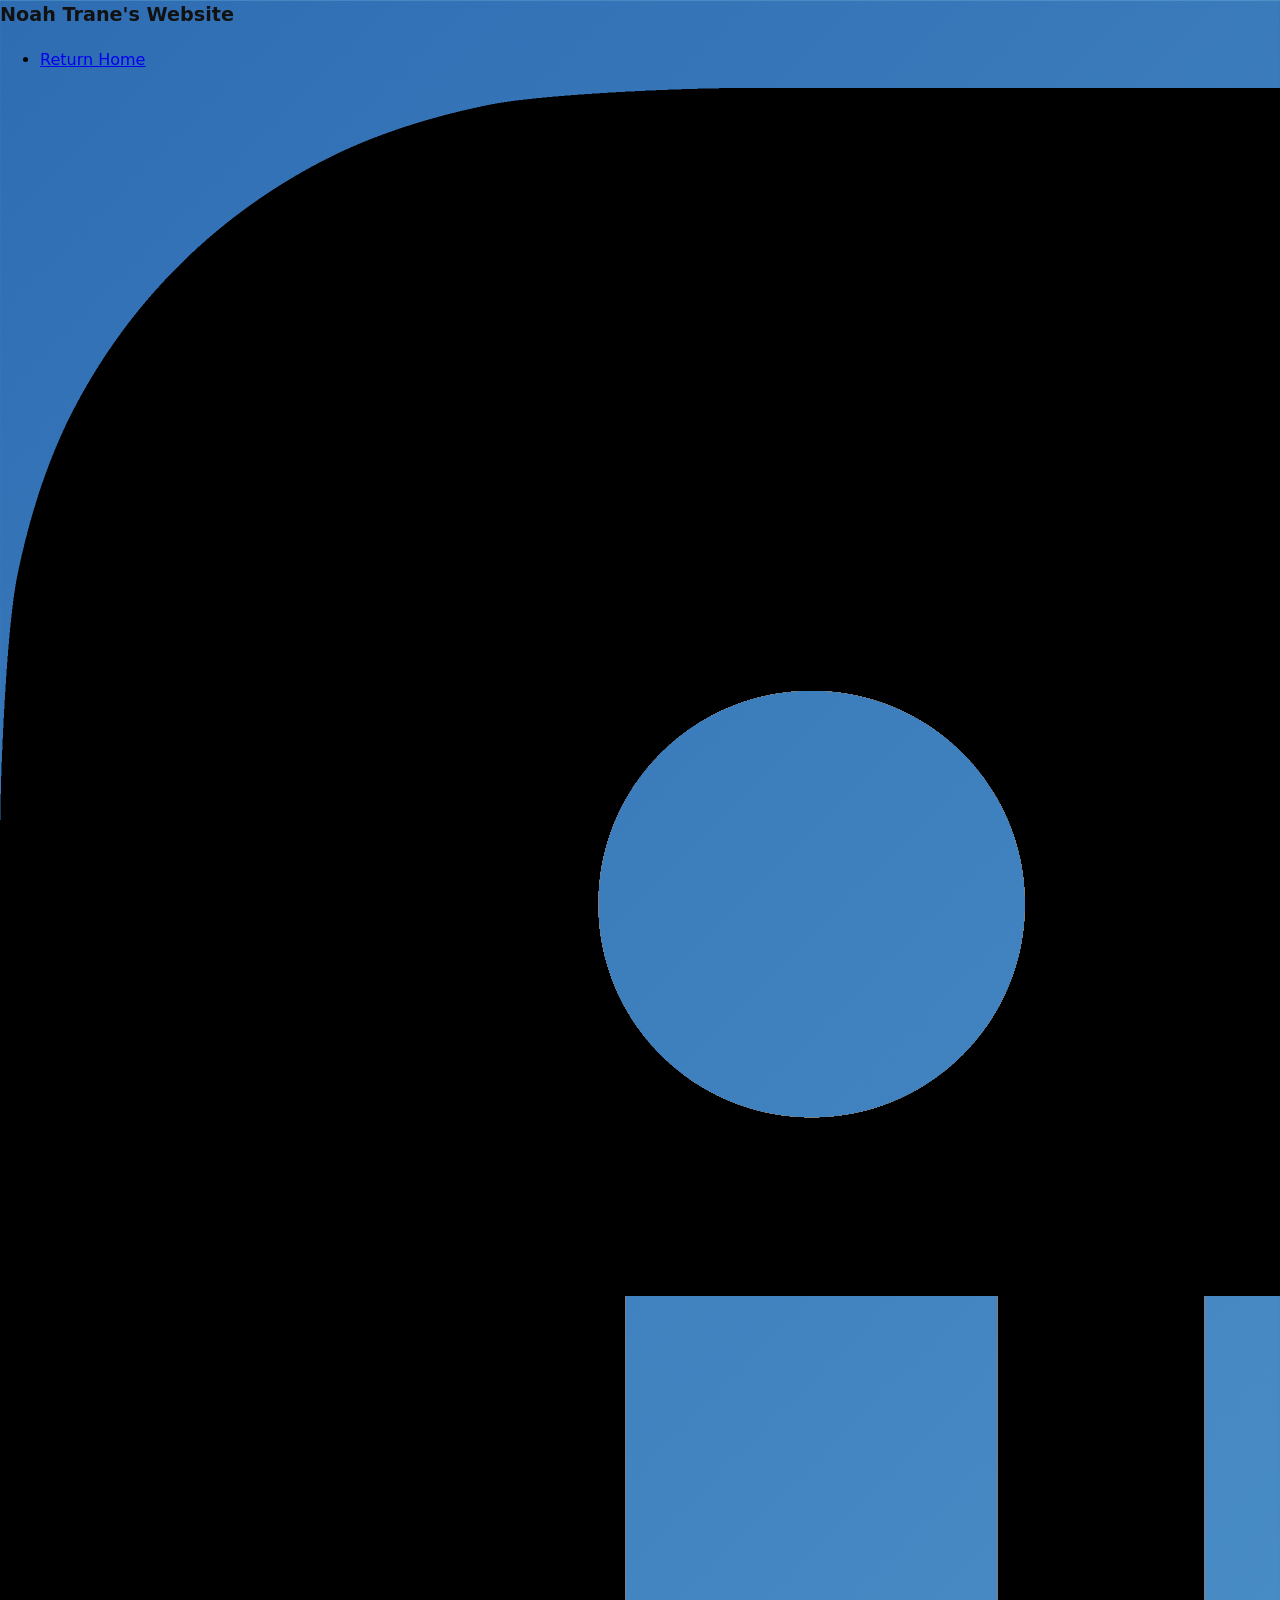
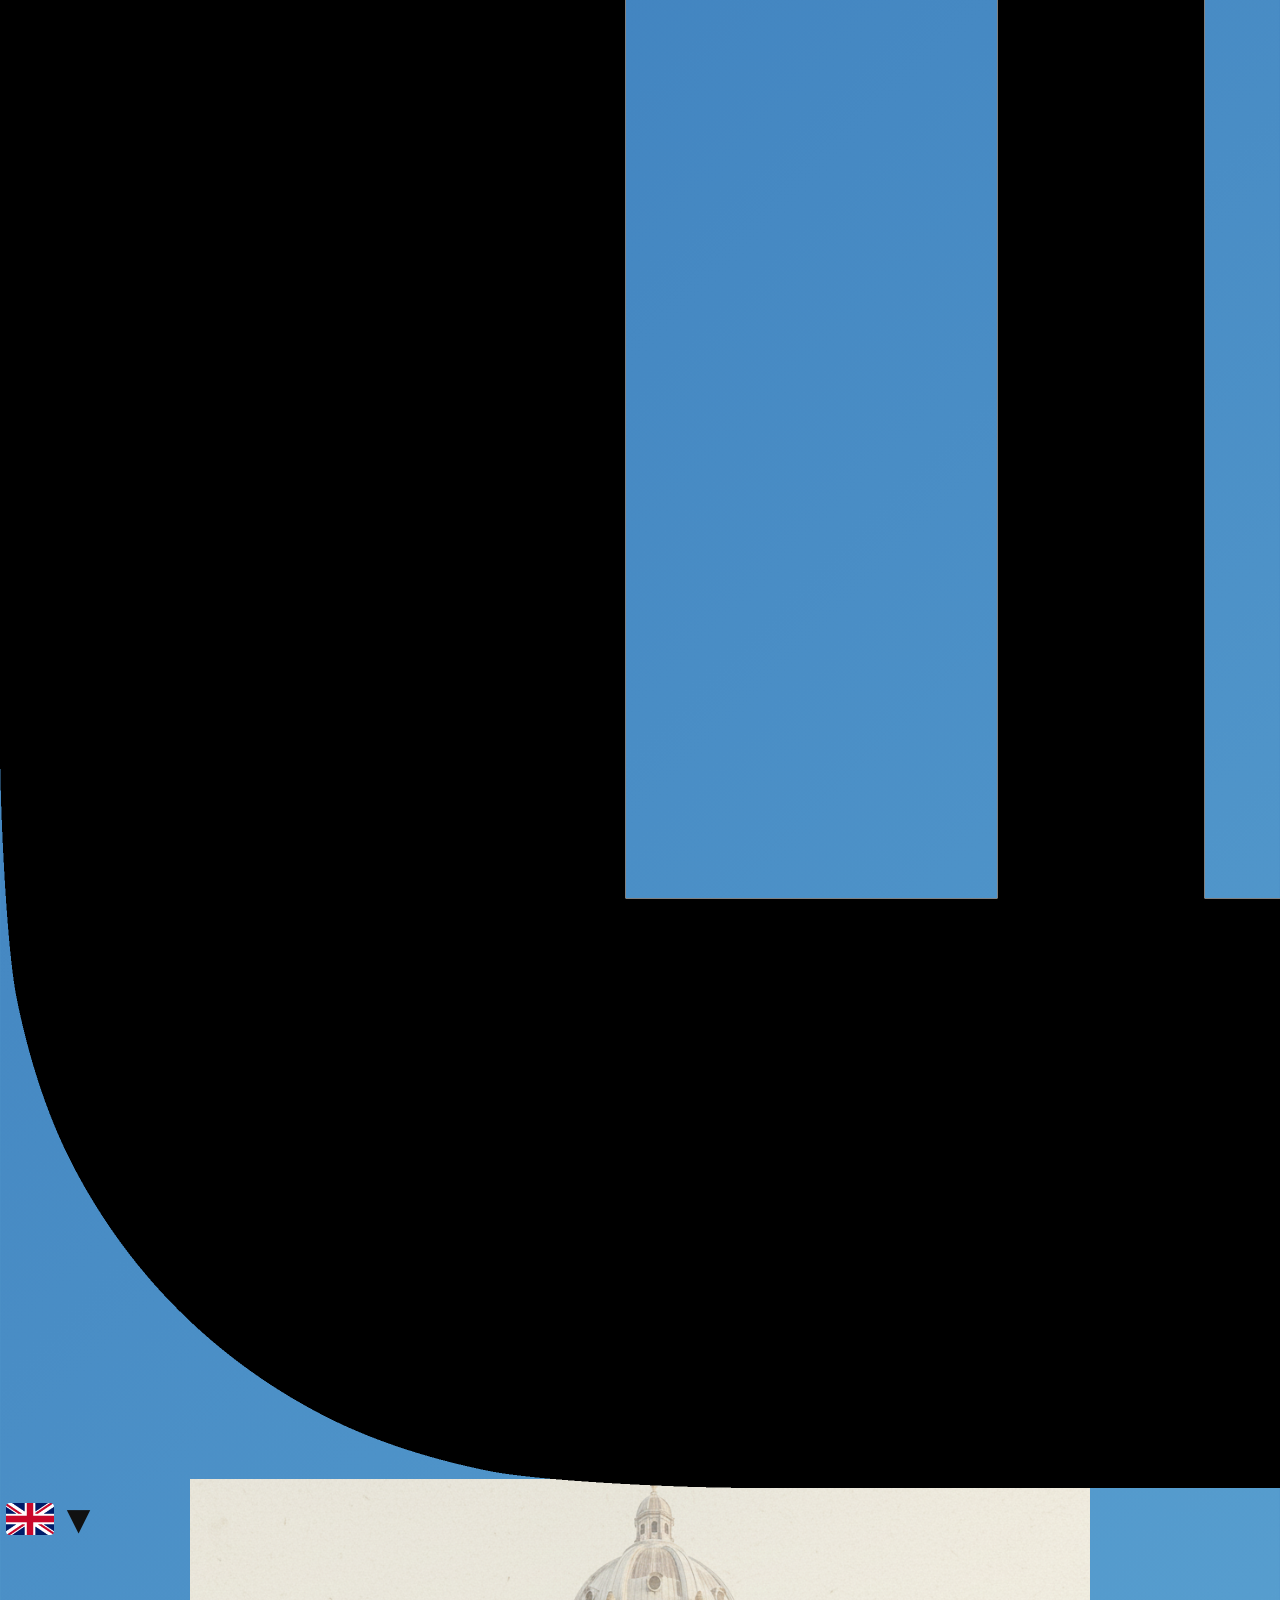
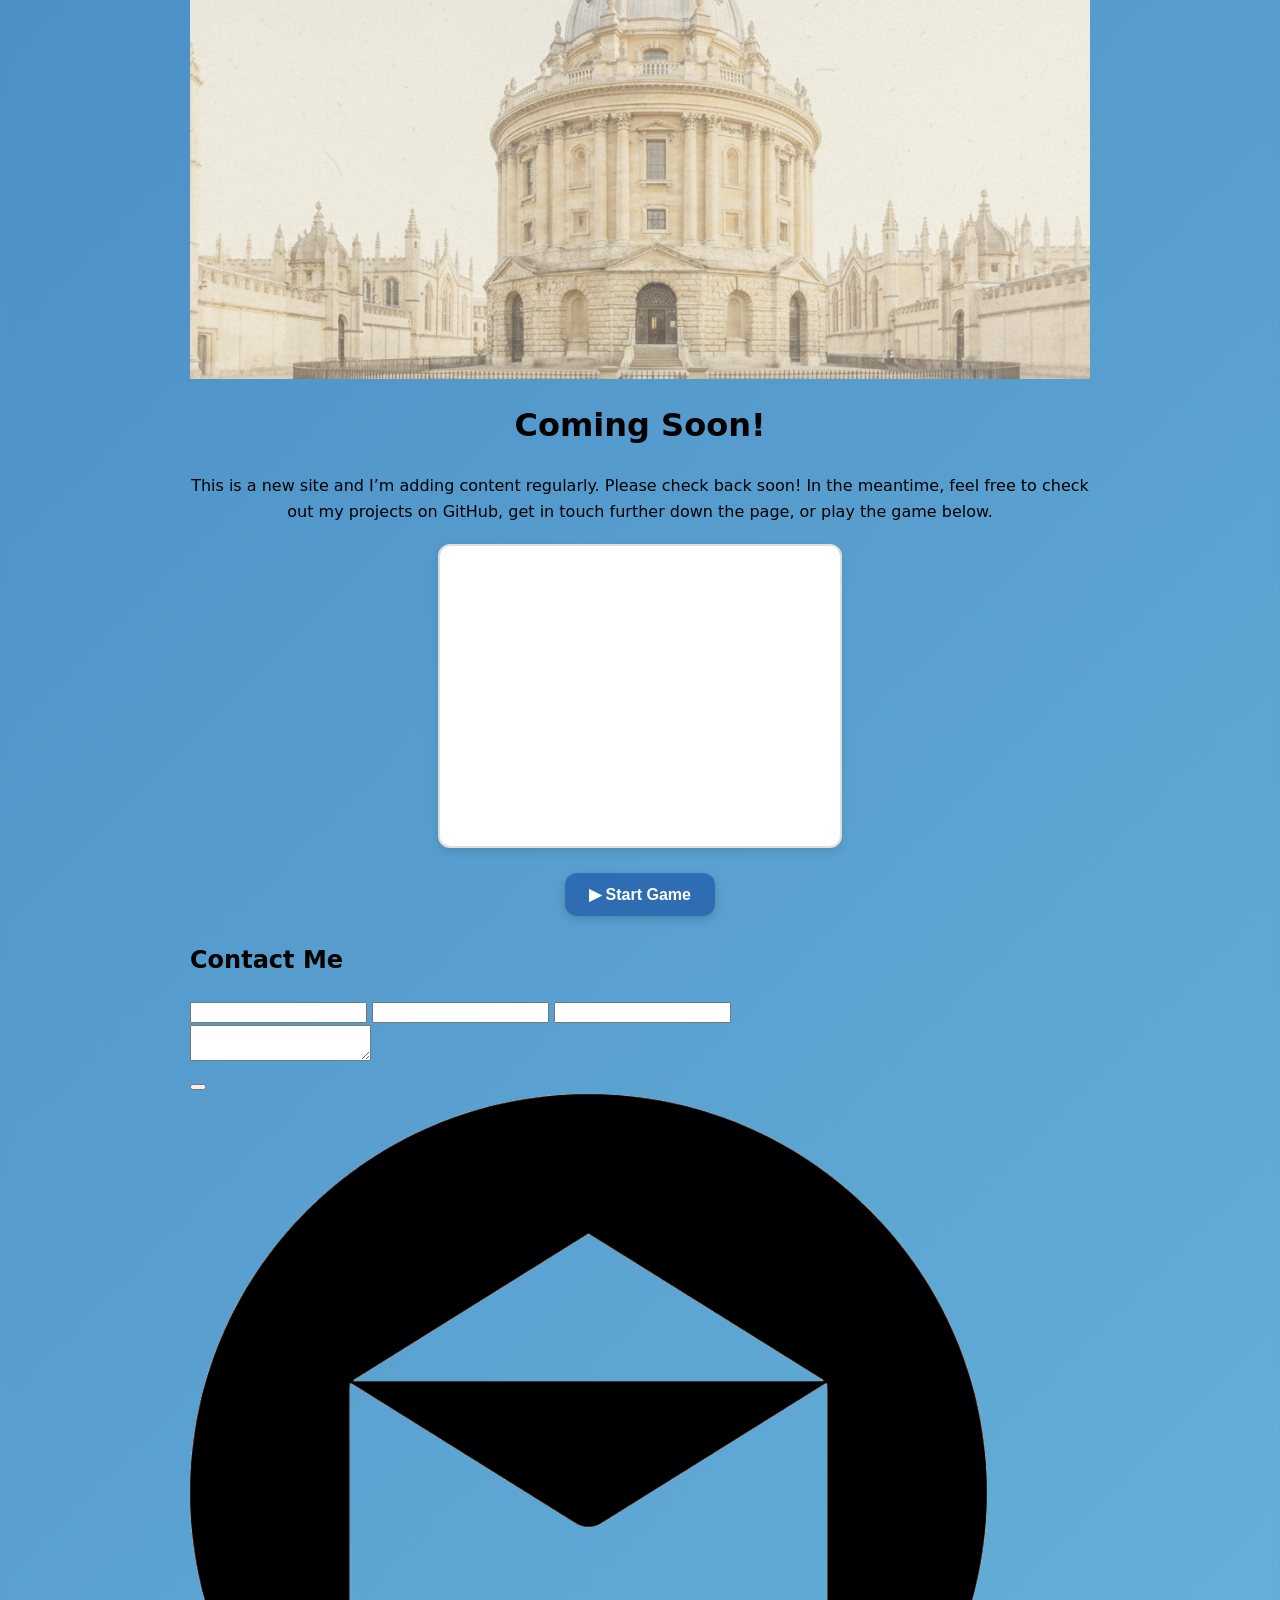
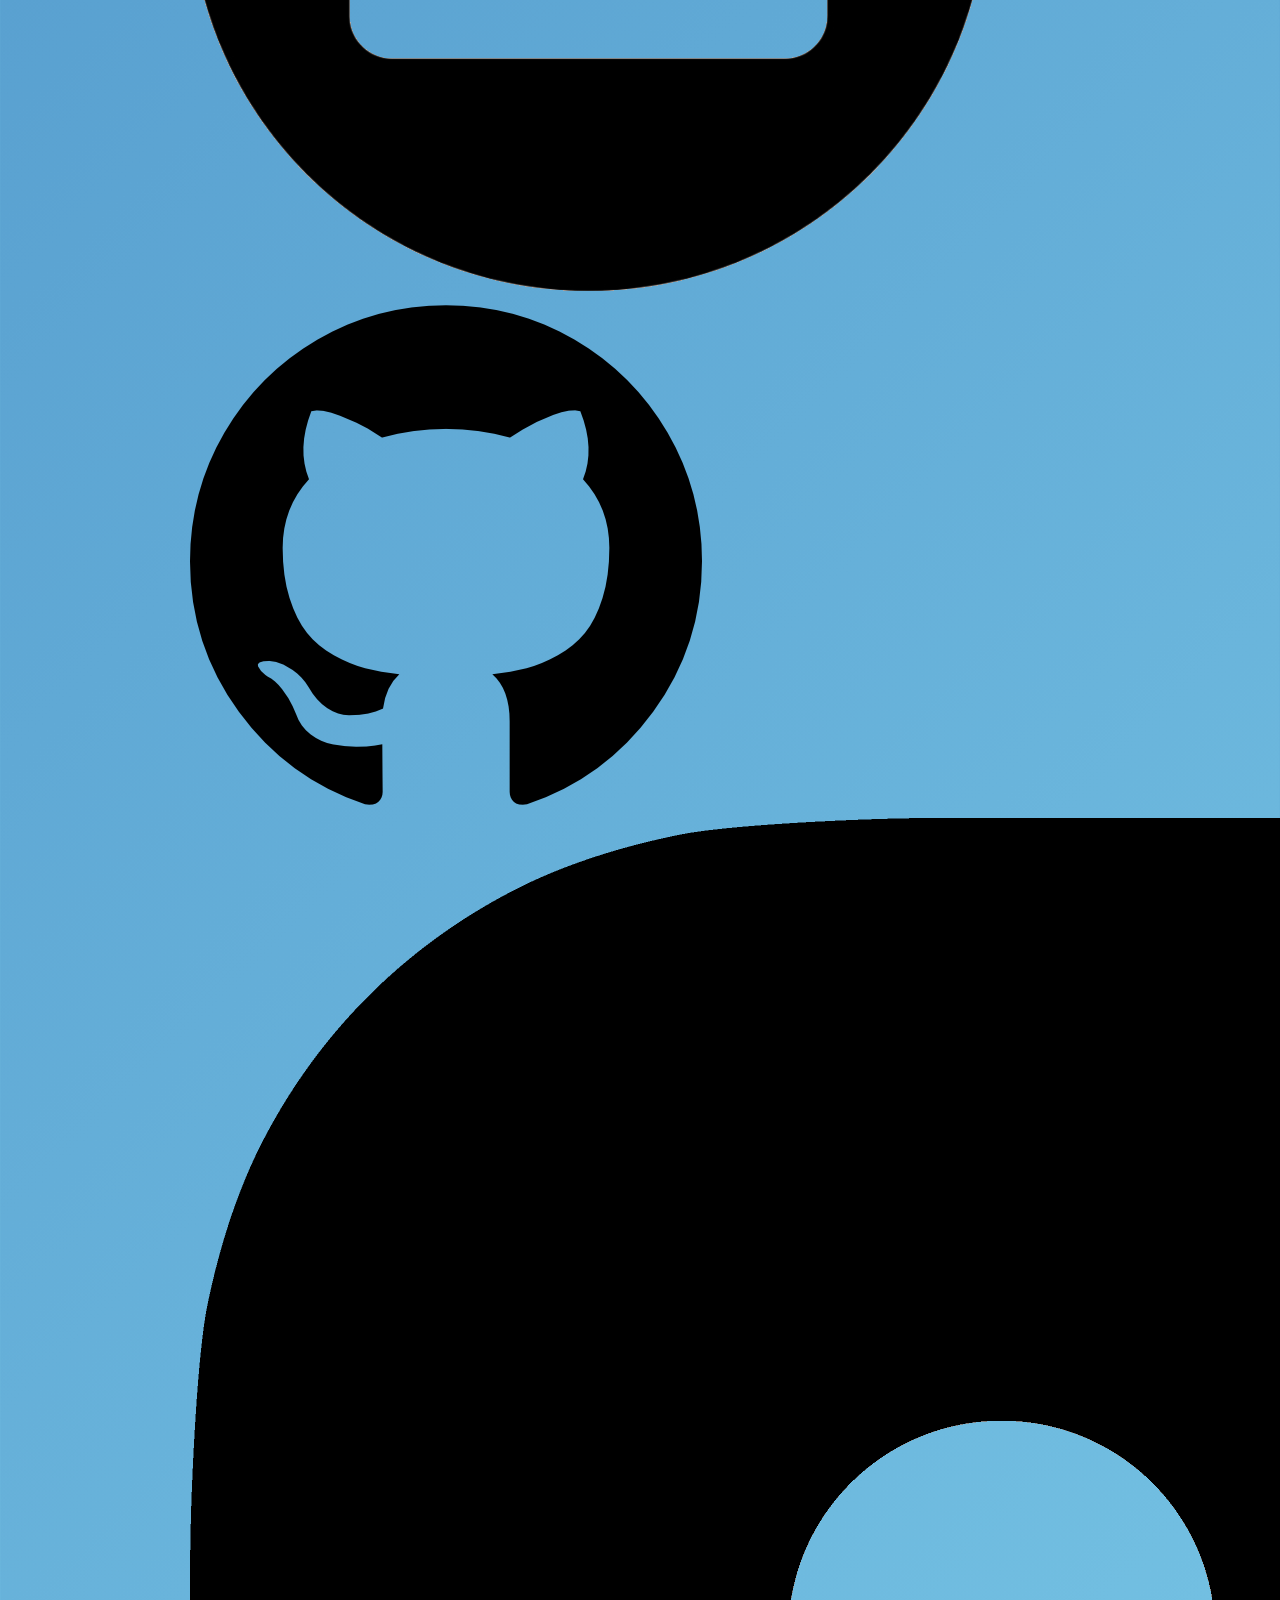
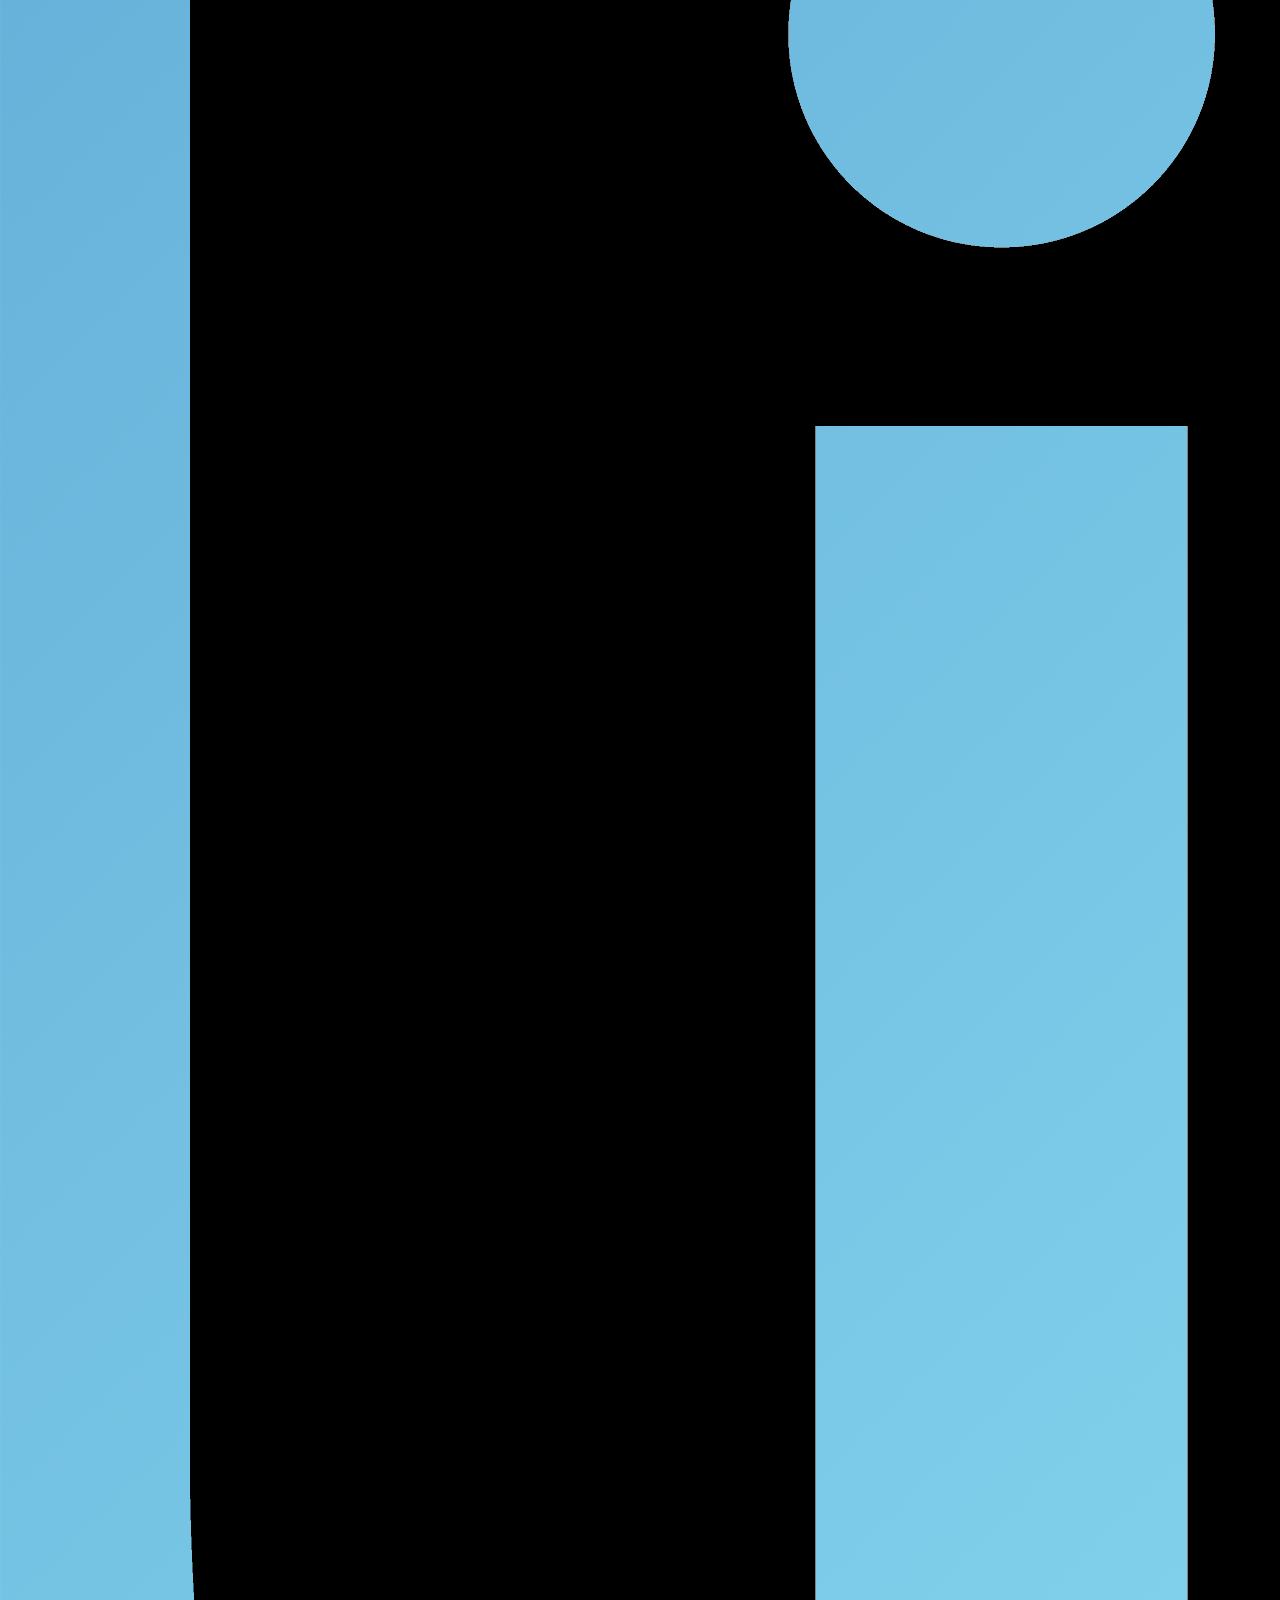
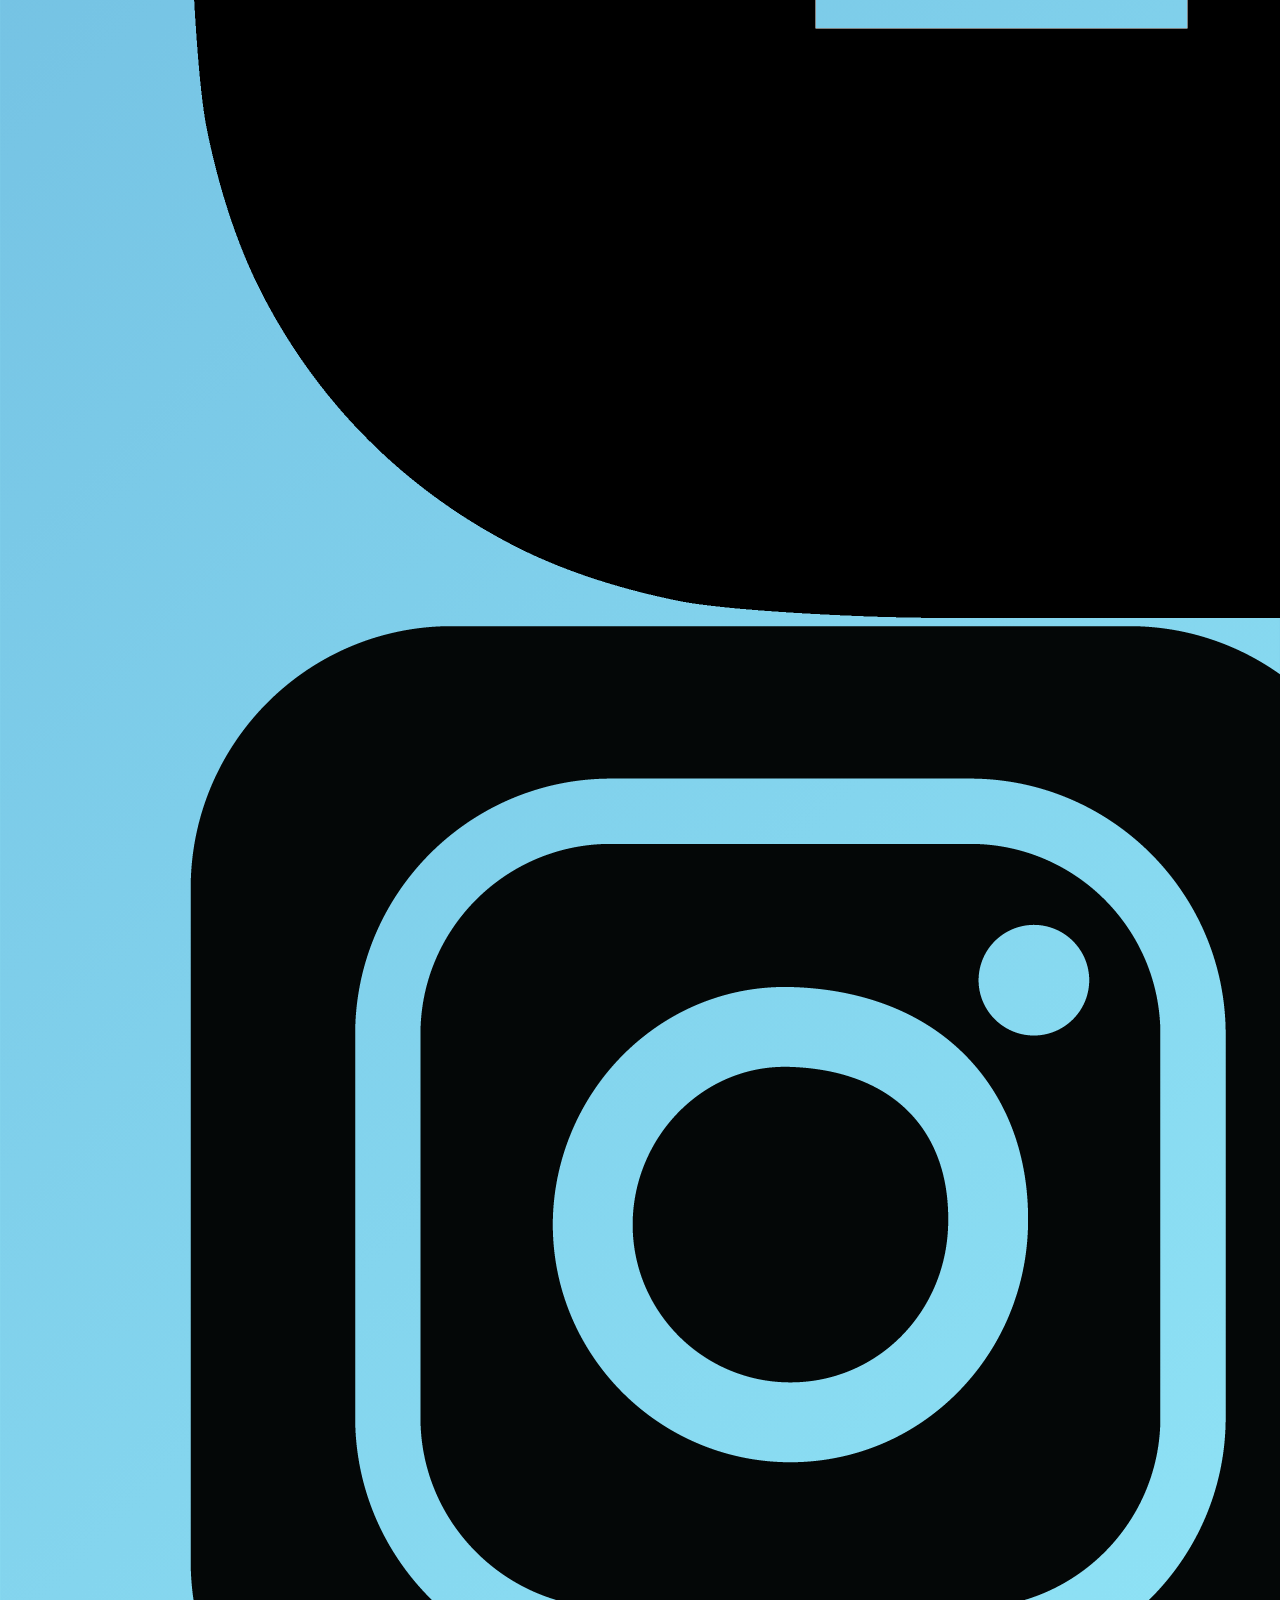
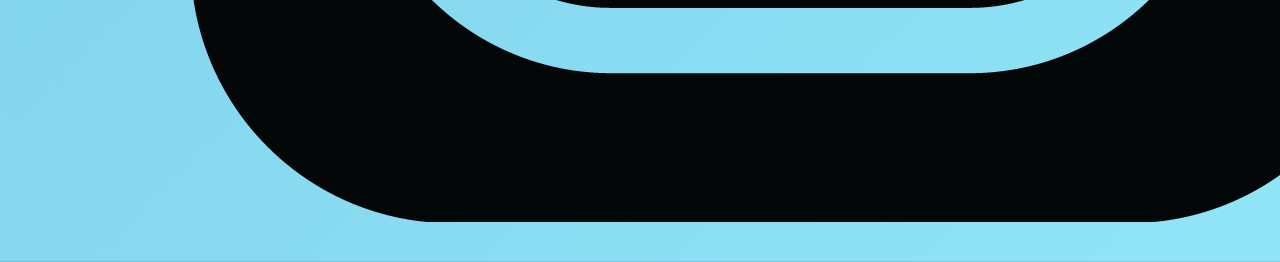
<file: progress.html>
<!DOCTYPE html>
<html lang="en">
<head>
  <meta charset="UTF-8" />
  <meta name="viewport" content="width=device-width, initial-scale=1.0" />

  <title>Noah Trane | Portfolio</title>
  <link href="https://fonts.googleapis.com/css2?family=Inter:wght@400;600&display=swap" rel="stylesheet">
  <link rel="stylesheet" href="style.css" />
</head>
<body>


    <style>
  body {
    background: linear-gradient(135deg, #2f6db3, #91e5f7);
  }
</style>


<!-- NAVBAR -->
  <header>
    <nav class="navbar">
      <h1 class="logo" data-i18n="header">Noah Trane's Website</h1>

      <ul class="nav-links">
        
        <li><a href="index.html">Return Home</a></li>
      </ul>

      <div class="navbar-right">
        <div class="social-links">
          <a href="https://www.linkedin.com/in/noahtrane" target="_blank">
            <img src="linkedin.png" alt="LinkedIn">
          </a>
          <a href="https://github.com/noahtrane" target="_blank">
            <img src="github.png" alt="GitHub">
          </a>
          <a href="https://www.instagram.com/noah_trane/" target="_blank">
            <img src="instagram.png" alt="Instagram">
          </a>
        </div>
        
        <!-- NEW: hamburger menu button -->
        <button class="hamburger"><span></span></button>


        <div class="lang-switcher">
          <button class="lang-btn">
            <img src="uk.png" alt="UK" class="flag main-flag">
            <span class="arrow">▼</span>
          </button>
          <ul class="lang-menu">
            <li><button><img src="uk.png" alt="UK" class="flag"></button></li>
            <li><button><img src="france.png" alt="France" class="flag"></button></li>
          </ul>
        </div>
      </div>
    </nav>
  </header>

  

  <main>
    <section class="hero"></section>

    <div style="max-width: 1200px; margin: 0 auto; text-align: center;">
    <h1 data-i18n="coming_soon_title">Coming Soon!</h1>
    <p data-i18n="coming_soon_text">
        This is a new site and I’m adding content regularly.  
        Please check back soon! In the meantime, feel free to check out my projects on GitHub, get in touch further down the page,  
        or play the game below.
    </p>
    </div>



    <canvas id="dodgeGame" width="400" height="300" style="display:block; margin:20px auto; border:2px solid #ddd; background:#fff; border-radius:12px; box-shadow:0 4px 10px rgba(0,0,0,0.1);"></canvas>

<div style="text-align:center; margin-top:20px;">
  <button id="startBtn" class="game-btn">▶ Start Game</button>
  <button id="restartBtn" class="game-btn" style="display:none;">🔄 Try Again</button>
</div>

<style>
  .game-btn {
    background: #2f6db3;
    color: #fff;
    border: none;
    padding: 12px 24px;
    margin: 5px;
    border-radius: 12px;
    font-size: 16px;
    font-weight: 600;
    cursor: pointer;
    box-shadow: 0 4px 10px rgba(0,0,0,0.15);
    transition: background 0.2s, transform 0.1s;
  }
  .game-btn:hover {
    background: #245488;
  }
  .game-btn:active {
    transform: scale(0.96);
  }
</style>

<script>
const canvas = document.getElementById("dodgeGame");
const ctx = canvas.getContext("2d");

let player, blocks, score, gameOver, keys, gameRunning;
let highScore = 0; // track best score
let spawnInterval;

function initGame() {
  player = { x: 180, y: 260, width: 40, height: 20, speed: 5 };
  blocks = [];
  score = 0;
  gameOver = false;
  gameRunning = true;
  keys = {};
}

function spawnBlock() {
  if (!gameRunning) return;
  const x = Math.random() * (canvas.width - 20);
  blocks.push({ x: x, y: 0, width: 20, height: 20, speed: 2 + Math.random() * 3 });
}

function checkCollision(a, b) {
  return (
    a.x < b.x + b.width &&
    a.x + a.width > b.x &&
    a.y < b.y + b.height &&
    a.y + a.height > b.y
  );
}

function update() {
  if (gameOver || !gameRunning) return;

  // Move player
  if (keys["ArrowLeft"] && player.x > 0) player.x -= player.speed;
  if (keys["ArrowRight"] && player.x + player.width < canvas.width) player.x += player.speed;

  // Move blocks
  blocks.forEach(b => b.y += b.speed);

  // Collision detection
  for (let b of blocks) {
    if (checkCollision(player, b)) {
      gameOver = true;
      gameRunning = false;

      // ✅ update high score AFTER final score is set
      if (score > highScore) highScore = score + 1;

      clearInterval(spawnInterval); // stop spawning
      document.getElementById("restartBtn").style.display = "inline-block";
    }
  }

  // Remove offscreen blocks
  blocks = blocks.filter(b => b.y < canvas.height);

  // Increase score
  score++;
}

function draw() {
  ctx.clearRect(0, 0, canvas.width, canvas.height);

  // Draw player
  ctx.fillStyle = "#2f6db3";
  ctx.fillRect(player.x, player.y, player.width, player.height);

  // Draw blocks
  ctx.fillStyle = "#e63946";
  blocks.forEach(b => ctx.fillRect(b.x, b.y, b.width, b.height));

  // Draw score + high score
  ctx.fillStyle = "#111";
  ctx.font = "16px Arial";
  ctx.fillText("Score: " + score, 10, 20);
  ctx.fillText("High Score: " + highScore, 260, 20);

  if (gameOver) {
    ctx.fillStyle = "rgba(0,0,0,0.6)";
    ctx.fillRect(0, 0, canvas.width, canvas.height);
    ctx.fillStyle = "white";
    ctx.font = "20px Arial";
    ctx.fillText("Game Over! Final Score: " + score, 70, 150);
    ctx.fillText("High Score: " + highScore, 130, 180);
  }
}

function gameLoop() {
  update();
  draw();
  if (gameRunning) requestAnimationFrame(gameLoop);
}

// Controls
keys = {};
document.addEventListener("keydown", e => keys[e.key] = true);
document.addEventListener("keyup", e => keys[e.key] = false);

// Start button
document.getElementById("startBtn").addEventListener("click", () => {
  initGame();
  document.getElementById("startBtn").style.display = "none";
  document.getElementById("restartBtn").style.display = "none";
  spawnInterval = setInterval(spawnBlock, 1000);
  gameLoop();
});

// Restart button
document.getElementById("restartBtn").addEventListener("click", () => {
  initGame();
  document.getElementById("restartBtn").style.display = "none";
  spawnInterval = setInterval(spawnBlock, 1000);
  gameLoop();
});
</script>


  <section id="contact" class="contact">
    <h2>Contact Me</h2>
    
    <form class="contact-form" action="mailto:noah.trane.contact@gmail.com" method="post" enctype="text/plain">
      <div class="form-row">
        <div class="form-left">
          <input type="text" name="name" data-i18n-placeholder="placeholder_name" required>
          <input type="email" name="email" data-i18n-placeholder="placeholder_email" required>
          <input type="tel" name="phone" data-i18n-placeholder="placeholder_phone">
        </div>
        <div class="form-right">
          <textarea name="message" data-i18n-placeholder="placeholder_message" required></textarea>
        </div>

      </div>
      <div class="form-submit">
        <button type="submit" class="btn" data-i18n="send"></button>
      </div>
    </form>

    <div class="contact-links">
      <a href="mailto:noah.trane.contact@gmail.com">
        <img src="email.png" alt="email">
      </a>
      <a href="https://github.com/noahtrane" target="_blank">
        <img src="github.png" alt="github">
      </a>
      <a href="https://www.linkedin.com/in/noahtrane/" target="_blank">
        <img src="linkedin.png" alt="linkedin">
      </a>
      <a href="https://www.instagram.com/noah_trane/" target="_blank">
        <img src="instagram.png" alt="Instagram">
    </div>
  </section>





  </main>
</body>
</html>


<!-- ================= SCRIPTS ================= -->
<script>
  // --- NAVBAR SCROLLING --- //
  const navbar = document.querySelector('.navbar');
  let isScrolled = false;

  window.addEventListener('scroll', () => {
    const y = window.scrollY;

    if (!isScrolled && y > 40) {     // scroll down enough before adding
      navbar.classList.add('scrolled');
      isScrolled = true;
    } else if (isScrolled && y < 10) { // scroll back up high before removing
      navbar.classList.remove('scrolled');
      isScrolled = false;
    }

  
  });

  // --- HAMBURGER MENU --- //
  const hamburger = document.querySelector('.hamburger');
  const navLinks = document.querySelector('.nav-links');

  hamburger.addEventListener('click', () => {
    navLinks.classList.toggle('show');
    hamburger.classList.toggle('active'); // add this line
  });


  // --- DROPDOWN MENU --- //
// --- DROPDOWN MENU --- //
  document.querySelectorAll('.drop-btn').forEach(dropBtn => {
    const dropMenu = dropBtn.nextElementSibling;

    dropBtn.addEventListener('click', (e) => {
      e.stopPropagation(); // prevent immediate close
      dropMenu.classList.toggle('show');
      dropBtn.classList.toggle('active');
    });

    document.addEventListener('click', (e) => {
      if (!dropBtn.contains(e.target) && !dropMenu.contains(e.target)) {
        dropMenu.classList.remove('show');
        dropBtn.classList.remove('active');
      }
    });
  });


  // --- TRANSLATION SYSTEM --- //
  async function loadTranslations(lang) {
    try {
      const res = await fetch("translations.json");
      const translations = await res.json();

      // Update text
      document.querySelectorAll("[data-i18n]").forEach(el => {
        const key = el.getAttribute("data-i18n");
        if (translations[lang] && translations[lang][key]) {
          el.textContent = translations[lang][key];
        }
      });

      // Update placeholders
      document.querySelectorAll("[data-i18n-placeholder]").forEach(el => {
        const key = el.getAttribute("data-i18n-placeholder");
        if (translations[lang] && translations[lang][key]) {
          el.placeholder = translations[lang][key];
        }
      });

      localStorage.setItem("preferredLang", lang);
    } catch (err) {
      console.error("Could not load translations:", err);
    }
  }

  // --- LANGUAGE SWITCHER --- //
  const langBtn = document.querySelector('.lang-btn');
  const langMenu = document.querySelector('.lang-menu');
  const mainFlag = langBtn.querySelector('.flag');
  const menuFlags = document.querySelectorAll('.lang-menu .flag');

  langBtn.addEventListener('click', () => {
    langMenu.classList.toggle('show');
    langBtn.classList.toggle('active');
  });

  document.addEventListener('click', (e) => {
    if (!langBtn.contains(e.target) && !langMenu.contains(e.target)) {
      langMenu.classList.remove('show');
      langBtn.classList.remove('active');
    }
  });

  // Switch language on flag click
  menuFlags.forEach(flag => {
    flag.parentElement.addEventListener('click', () => {
      const lang = flag.alt === "UK" ? "en" : "fr";
      mainFlag.src = flag.src;
      mainFlag.alt = flag.alt;
      loadTranslations(lang);

      currentLang = lang;
      applySimpleValidationMessage();

      langMenu.classList.remove('show');
      langBtn.classList.remove('active');
    });
  });

  // Default Language
  const savedLang = localStorage.getItem("preferredLang");
  const defaultLang = savedLang || "en";
  loadTranslations(defaultLang);
  mainFlag.src = defaultLang === "en" ? "uk.png" : "france.png";
  mainFlag.alt = defaultLang === "en" ? "UK" : "France";

  // --- FORM VALIDATION --- //
  let currentLang = localStorage.getItem("preferredLang") || "en";

  function applySimpleValidationMessage() {
    const msg = currentLang === "fr"
      ? "Veuillez remplir ce champ."
      : "Please fill in this form.";

    document.querySelectorAll(".contact-form [required]").forEach(el => {
      el.addEventListener("invalid", function () {
        this.setCustomValidity(msg);
      }, { capture: true });

      el.addEventListener("input", function () {
        this.setCustomValidity("");
      });
    });
  }

  document.addEventListener("DOMContentLoaded", applySimpleValidationMessage);

  const form = document.querySelector(".contact-form");
  if (form) {
    form.addEventListener("submit", (e) => {
      if (!form.checkValidity()) {
        e.preventDefault();
        form.reportValidity();
      }
    });
  }

  // --- BUSINESS CARD --- //
  const cardContainer = document.getElementById("cardContainer");
  const card = cardContainer.querySelector(".card");
  const overlay = document.querySelector(".card-overlay");

  cardContainer.addEventListener("click", (e) => {
    if (e.target.tagName === "A") return;

    if (!cardContainer.classList.contains("open")) {
      cardContainer.classList.add("open");
      overlay.classList.add("active");
    } else if (!card.classList.contains("flipped")) {
      card.classList.add("flipped");
    } else {
      card.classList.remove("flipped");
    }
  });

  overlay.addEventListener("click", () => {
    cardContainer.classList.remove("open");
    card.classList.remove("flipped");
    overlay.classList.remove("active");
  });
</script>
</file>
<file: style.css>
/* BODY */
body {
  margin: 0;
  font-family: system-ui, -apple-system, Segoe UI, Roboto, Arial, sans-serif;
  line-height: 1.6;
  background-color: #ffffff;

  
}

main {
  max-width: 900px;
  margin: 0 auto;
  padding: 2rem 1rem;
}




/* NAVBAR */


/* Logo / site title always centered */
.logo, .site-title {
  font-weight: bold;
  font-size: 1.2rem;
  color: #111;
  margin: 0 auto;
}
#navbar {
  position: sticky;
  top: 0;
  z-index: 1000;
  background: rgba(255, 255, 255, 0.7);        /* solid white so it's always visible */
  padding: 1rem 2rem;
  display: flex;
  justify-content: space-between;
  align-items: center;
  border-bottom: 1px solid transparent; /* no line at start */
  transition: border-color 0.25s ease, box-shadow 0.25s ease;
  transition: 0.3s;
}

#navbar.scrolled {
  background: rgba(255, 255, 255, 0.95);           /* solid background after scroll */
  box-shadow: 0 2px 6px rgba(0,0,0,0.1);
  transition: 0.3s;
}

#navbar .logo {
  font-weight: 700;
  font-size: 1.2rem;
  color: #111;
}

#navbar .links {
  display: none; /* hidden by default on small screens */
  flex-direction: column;
  gap: 1rem;
  background: #fff;
  position: absolute;
  top: 100%;
  left: 0;
  right: 0;
  padding: 1rem;
  box-shadow: 0 4px 12px rgba(0,0,0,0.15);
  border-radius: 0 0 12px 12px;
  z-index: 2000;
}

#navbar .links {
  display: none;
  gap: 1.5rem;
  list-style: none;
  margin: 0;
  padding: 0;
}

#navbar .links a {
  text-decoration: none;
  color: #333;
  font-size: 1rem;
  transition: color 0.2s ease;
  text-align: center;
}

#navbar .links a:hover {
  color: #0a66c2;
}

/* Add line + shadow only after scroll */
#navbar.scrolled {
  border-bottom-color: #e6e6e6;
  box-shadow: 0 2px 6px rgba(0,0,0,0.05);
}





/* Hamburger */

.hamburger {
  position: absolute;
  left: 0.6rem;
  top: 50%;
  transform: translateY(-50%);
  width: 44px;
  height: 44px;
  background: transparent;

  cursor: pointer;
  display: flex;
  justify-content: center;
  align-items: center;
  padding: 0;
  z-index: 1100;
  color: rgb(0, 0, 0);
}

.hamburger span,
.hamburger::before,
.hamburger::after {
  content: "";
  display: block;
  width: 20px;
  height: 2px;
  background: currentColor;
  border-radius: 2px;
  transition: transform 0.3s ease, opacity 0.3s ease, top 0.3s ease, bottom 0.3s ease;
  position: absolute;
}

.hamburger span { position: relative; }
.hamburger::before { top: 13px; }
.hamburger::after  { bottom: 13px; }

.hamburger.active span { opacity: 0; }
.hamburger.active::before {
  top: 50%;
  transform: translateY(-50%) rotate(45deg);
}
.hamburger.active::after {
  bottom: auto;
  top: 50%;
  transform: translateY(-50%) rotate(-45deg);
}

.navbar.scrolled .hamburger {
  color: #333;
  background: rgba(74,111,165,0.10);
  border-color: rgba(74,111,165,0.30);
  
}

.links { display: none; }

.links.show {
  display: flex;
  flex-direction: column;
  position: absolute;
  top: 100%;   /* directly below navbar */
  left: 0;
  right: 0;
  z-index: 2000;
  background: #fff;
  
  box-shadow: 0 4px 12px rgba(0,0,0,0.15);
  padding: 0.5rem 0;
  border-radius: 12px;
}

.links.show li {
  border-bottom: 1px solid #eee;
}
.links.show li:last-child {
  border-bottom: none;
}

.links.show a,
.links.show button.drop-btn {
  padding: 0.9rem 1.2rem;
  text-align: left;
  font-size: 1rem;
  font-weight: 500;
  color: #333;
  background: none;
  border: none;
  text-decoration: none;
  cursor: pointer;
}

.links.show a:hover,
.links.show button.drop-btn:hover {
  background: #f5f5f5;
  color: #4a6fa5;
}

/* disable underline animation inside dropdown */
.links.show a::after { display: none; }

/* HERO */

.hero {
  margin-top: -6rem;
  padding: 8rem 2rem 3rem;
  
  /* Keeps the height locked at 300px */
  height: 500px;
  box-sizing: border-box; 
  
  background: linear-gradient(#fff6c7, hsl(48, 100%, 98%));
  background-image: url(radcam2.png);
  background-repeat: no-repeat;
  
  /* Keeps the dome/top of building visible */
  background-position: top center; 
  
  /* CHANGE THIS LINE */
  background-size: cover; 
}

.hero-inner {
  max-width: 1000px;
  margin: 0 auto;
  display: grid;
  grid-template-columns: 1fr 300px; /* text | card */
  align-items: center;
  gap: 2rem;
  margin: 0 auto;
  padding: 0 2rem;  /* same inner padding left + right */

}

.hero-content h1 {
  margin-top: -10rem;
  font-size: 2.8rem;
  margin-bottom: -1.5rem;
}

.hero-content h2 {
  font-size: 1.5rem;
  color: #555;
  font-weight: 400;
  margin-bottom: 1rem;
}

.hero-content p {
  font-size: 1.125rem;
  color: #333;
  max-width: 44rem;
  line-height: 1.6;
}

/* Card styling */
.hero-card {
  background: #fff;
  border-radius: 1.5rem;
  box-shadow: 0 8px 18px rgba(0,0,0,0.08);
  padding: 1.5rem;
  text-align: center;
  transition: transform 0.3s ease;
}
.hero-card:hover {
  transform: translateY(-6px);
}


/* Placeholder for now */
.hero-photo {
  width: 100%;
  max-width: 250px;   /* control how wide the photo can get */
  margin: 0 auto;
}

.hero-photo img {
  width: 100%;        /* fills the container */
  height: auto;       /* keeps proportions */
  border-radius: 1rem;
  object-fit: cover;  /* crops if the image is too tall */
}

/* Social links */

.social-links {
  display: flex;   /* or grid */
  gap: 2rem;       /* controls spacing between logos */
}

/*
.social-links img {
  width: 2rem;
  height: 2rem;
  object-fit: contain;
  cursor: pointer;
  padding: 0.375rem;
  border-radius: 10%;
  background: rgba(255, 255, 255, 0.1);
  border: 1px solid rgba(255, 255, 255, 0.2);
  backdrop-filter: blur(10px);
  -webkit-backdrop-filter: blur(10px);
  transition: all 1s cubic-bezier(0.4, 0, 0.2, 1);
}
.social-links img:hover {
  background: rgba(255, 255, 255, 0.2);
  border: 1px solid rgba(255, 255, 255, 0.4);
  transform: translateY(-1px);
  box-shadow: 0 4px 20px rgba(0, 0, 0, 0.1);
}
*/ 

.social-links {
  display: flex;
  gap: 1rem;
  align-items: center;
}

.social-links a {
  text-decoration: none;
  color: #333;
  font-weight: 500;
  transition: color 0.2s ease;
}

.social-links a:hover {
  color: #0a66c2;
}



/* LANGUAGUE SWITCHER */
.lang-switcher { position: relative; }
.lang-btn {
  background: transparent;
  border: none;
  color: #fff;
  font-size: 2.5rem;
  display: flex;
  align-items: center;
  gap: 0.3rem;
  cursor: pointer;
}
.lang-btn img {
  width: 3rem;
  height: 2rem;
  border-radius: 4px;
}
.lang-menu {
  display: none;
  position: absolute;
  right: 0;
  top: 120%;
  background: white;
  border-radius: 8px;
  list-style: none;
  margin: 0;
  padding: 0.5rem 0;
  box-shadow: 0 4px 12px rgba(0,0,0,0.2);
}

.lang-btn .arrow {
  color: #111;  /* default black arrow */
}

.lang-menu img {
  width: 3rem;
  height: 2rem;
  border-radius: 4px;
}
.lang-menu li button {
  background: transparent;
  border: none;
  font-size: 2.5rem;
  cursor: pointer;
  padding: 0.5rem 1rem;
}
.lang-menu li button:hover { background: rgba(255,255,255,0.1); }
.lang-menu.show { display: block; }
.arrow { display: inline-block; transition: transform 0.3s ease; }
.lang-btn.active .arrow { transform: rotate(180deg); }



/* --- INFINITE MARQUEE FINAL --- */

.tech-marquee {
  margin: 2rem auto 2rem auto;
  margin-top: 2rem;
  width: 100%;
  max-width: 10000px;
  outline-color: #0f0d00;
  overflow: hidden;
  position: relative;
  mask-image: linear-gradient(to right, transparent, black 10%, black 90%, transparent);
  -webkit-mask-image: linear-gradient(to right, transparent, black 10%, black 90%, transparent);
}

.tech-marquee span {
  font-size: x-large;
  color: black;
}

.marquee-track {
  display: flex;
  flex-wrap: nowrap; /* Forces them to stay in one long line */
  width: max-content; 
  gap: 0;
  animation: scroll-left 40s linear infinite;
}

.marquee-group {
  display: flex;
  align-items: center;
  gap: 1rem;
  padding-right: 1rem; /* Must match the gap */
}

.tech-tag {
  font-family: "JetBrains Mono", "Fira Code", monospace;
  font-size: 0.85rem;
  color: #444;

  padding: 0.3rem 0.8rem;               
  border-radius: 4px;                  
  border: 1px solid transparent;        
  white-space: nowrap;
  transition: all 0.2s ease;
  cursor: default;
}

.tech-tag:hover {
  background: #cbcbcb;
  border-color: #cbcbcb;
  color: #fff;

}

/* Pause animation on hover */
.tech-marquee:hover .marquee-track {
  animation-play-state: paused;
}

@keyframes scroll-left {
  0% { transform: translateX(0); }
  100% { transform: translateX(-50%); }
}

/* --- TECH PROJECTS SECTION --- */

.projects-section {
    max-width: 1000px; /* Matches your content width */
    margin: 6rem auto; /* Spacing above and below */
    padding: 0 20px;   /* Safety padding for mobile screens */
}

/* The Monospaced Header */
.mono-heading {
    font-family: "JetBrains Mono", "Fira Code", monospace; /* Use your mono font */
    font-size: 1.5rem;
    color: #333;
    margin-bottom: 2rem;
    display: inline-block;
}

/* The little blinking cursor effect */
.blinking-cursor {
    animation: blink 1s step-end infinite;
    color: #006bcf; /* Your accent blue */
}
@keyframes blink { 50% { opacity: 0; } }


/* --- THE GRID SETUP --- */
.projects-grid {
    display: grid;
    /* Creates 3 equal columns that auto-stack on small screens */
    grid-template-columns: repeat(auto-fit, minmax(280px, 1fr));
    gap: 2rem;
}


/* --- THE TECH CARD DESIGN --- */
.project-card {
    display: block; /* Makes the whole card clickable */
    text-decoration: none;
    background: #fff;
    border: 1px solid #e0e0e0; /* Subtle, precise border */
    border-radius: 8px;
    overflow: hidden; /* Keeps image inside rounded corners */
    transition: all 0.3s cubic-bezier(0.25, 0.8, 0.25, 1); /* "Mechanical" easing */
    position: relative;
    top: 0;
}

/* THE HOVER STATE (Where the magic happens) */
.project-card:hover {
    border-color: #006bcf; /* Border turns blue */
    box-shadow: 0 12px 24px -10px rgba(0, 107, 207, 0.2); /* Blueish shadow */
    top: -5px; /* Lifts up slightly */
}


/* Image Handling */
.card-image-wrapper {
    height: 180px;
    overflow: hidden; /* Crucial for the zoom effect */
    border-bottom: 1px solid #e0e0e0;
}

.card-image-wrapper img {
    width: 100%;
    height: 100%;
    object-fit: cover;
    transition: transform 0.5s ease; /* Smooth Zoom */
}

.project-card:hover .card-image-wrapper img {
    transform: scale(1.05); /* Subtle zoom on hover */
}


/* Content Styling */
.card-content {
    padding: 1.5rem;
}

/* Mini Tags (A smaller version of your main marquee tags) */
.card-tags {
    display: flex;
    gap: 0.5rem;
    margin-bottom: 1rem;
}

.mini-tag {
    font-family: "JetBrains Mono", monospace;
    font-size: 0.7rem;
    color: #555;
    background: #f4f4f4;
    padding: 0.2rem 0.6rem;
    border-radius: 4px;
    border: 1px solid #ddd;
}

/* Titles and Text */
.card-content h3 {
    margin: 0 0 0.5rem 0;
    color: #222;
    font-size: 1.1rem;
}

.card-content p {
    color: #666;
    font-size: 0.9rem;
    line-height: 1.5;
    margin-bottom: 1.5rem;
}

/* The "View Specs" footer link */
.card-footer {
    border-top: 1px solid #eee;
    padding-top: 1rem;
    text-align: right;
}

.view-link {
    font-size: 0.8rem;
    color: #006bcf;
    font-weight: 600;
    transition: all 0.2s ease;
}
.project-card:hover .view-link {
    letter-spacing: 1px; /* Subtle letter expansion on hover */
}


/* --- THE "VIEW ALL" TECH BUTTON --- */
.view-all-container {
    text-align: center;
    margin-top: 3rem;
}

.tech-button {
    display: inline-block;
    font-family: "JetBrains Mono", monospace;
    text-decoration: none;
    color: #333;
    border: 2px solid #333; /* Solid tech border */
    padding: 0.8rem 1.5rem;
    font-size: 0.9rem;
    font-weight: 600;
    transition: all 0.3s ease;
    background: transparent;
}

.tech-button:hover {
    background: #333;
    color: #fff;
    box-shadow: 4px 4px 0px #006bcf; /* A "hard" digital shadow */
    transform: translate(-2px, -2px);
}

#typewriter-text {
    /* Ensures the blinking cursor sits right next to the text */
    display: none; 
}


/* ABOUT ME */

.about{
  max-width: 1000px;   /* same as hero */
  margin: 0 auto;      /* centers the section */
  margin-top: 2rem;
  padding: 2rem;       /* optional spacing inside */
  text-align: left;    /* keep text left aligned */

}
.about h2 {
  font-family: "JetBrains Mono", "Fira Code", monospace;
}

.about p {
  margin-left: 3rem;

}

.about span {
  margin-top: 3rem;
  font-family: "JetBrains Mono", "Fira Code", monospace;
  font-size: 30px;
}


.about-toggle {
  background: none;
  border: none;
  font-family: "JetBrains Mono", monospace;
  font-size: 1.5rem;
  cursor: pointer;
  color: #111;
  display: flex;
  align-items: center;
  gap: 0.4rem;
  
}

/* arrow rotation */
.about-toggle .arrow {
  transition: transform 0.3s ease;
}
.about-toggle.open .arrow {
  transform: rotate(90deg);
}

.dots,
.bracket-before,
.bracket-after {
  font-family: "JetBrains Mono", monospace;
  font-size: 1.5rem;  /* keep consistent size */
  line-height: 1;     /* makes vertical alignment tighter */
}

.bracket-after {
  display: none; /* hidden by default */
}

.about-toggle.open .dots,
.about-toggle.open .bracket-before {
  display: none; /* hide when expanded */
}

.about-toggle.open .bracket-after {
  display: block; /* show when expanded */
}


/* content */
.about-content {
  max-height: 0;
  overflow: hidden;
  transition: max-height 0.4s ease, padding 0.4s ease;
  padding-left: 2rem;
}
.about-content.open {
  max-height: 500px; /* adjust for content */
  padding: 1rem 0 1rem 2rem;
}

/* closing brace at the bottom */
.closing-brace {
  font-family: "JetBrains Mono", monospace;
  font-size: 1.5rem;
  margin-left: 2rem;
  display: none;
  opacity: 0;
  transform: translateY(-10px);
  transition: opacity 0.3s ease, transform 0.3s ease;
}

.about-content.open + .closing-brace {
  display: block;
  opacity: 1;
  transform: translateY(0);
}

/* DESKTOPS
//////////////
*/

@media (min-width: 1188px) {

    #navbar .links {
    display: flex;         /* always visible on desktop */
    flex-direction: row;   /* horizontal layout */
    position: static;      /* reset absolute positioning */
    background: transparent;
    box-shadow: none;
    padding: 0;
  }

  .hamburger {
    display: none; /* hide hamburger on desktop */
  }

  @media (min-width: 1188px) {
  .navbar {
    justify-content: space-between; /* logo left, links right */
  }


  .logo { margin: 0; }              /* logo back to left */
}

  
}
</file>
